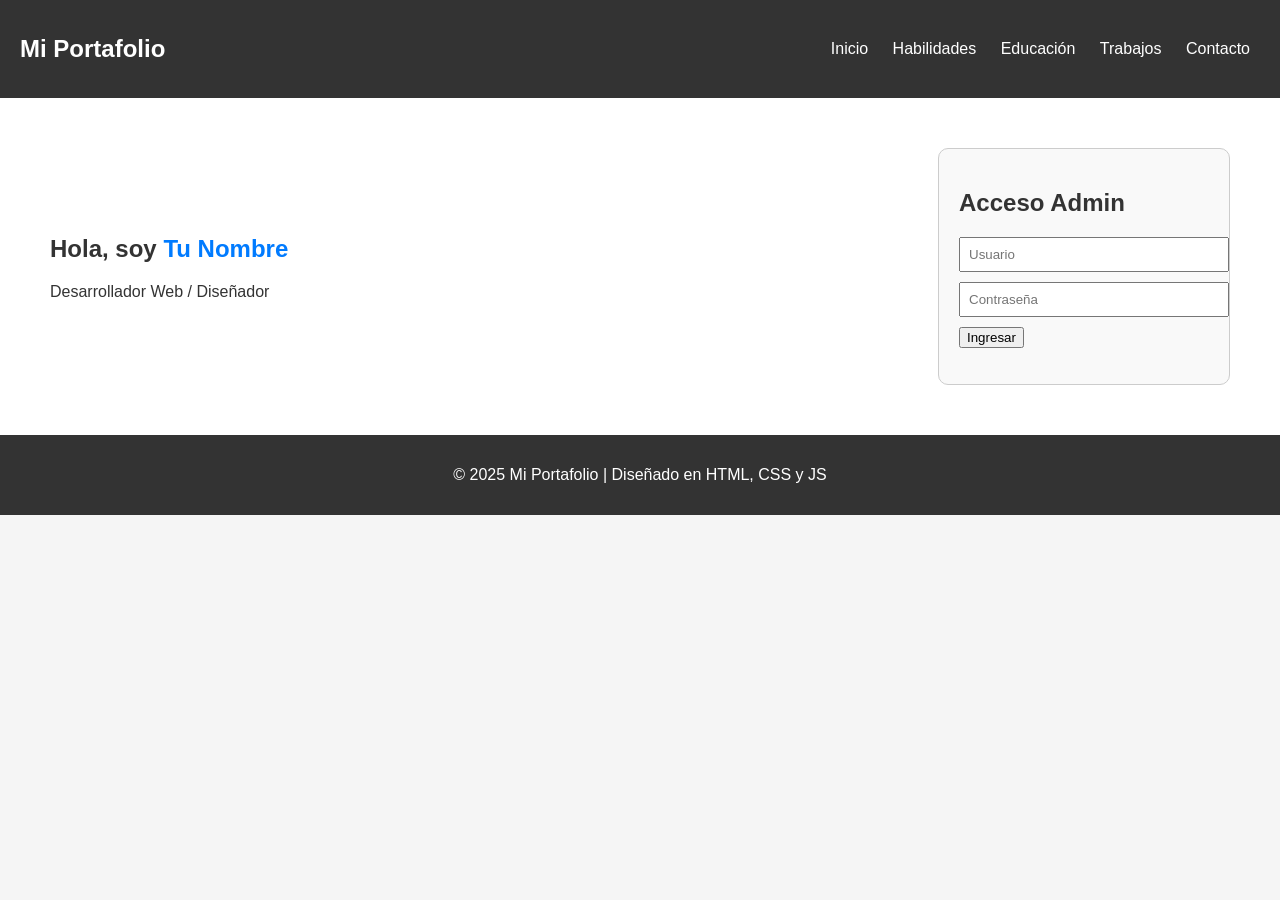
<file: index.html>
<!DOCTYPE html>
<html lang="es">
<head>
  <meta charset="UTF-8">
  <meta name="viewport" content="width=device-width, initial-scale=1.0">
  <title>Portafolio con Admin</title>
  <link rel="stylesheet" href="css/style.css">
</head>
<body>
  <header>
    <h2 class="logo">Mi Portafolio</h2>
    <nav>
      <a href="index.html">Inicio</a>
      <a href="habilidades.html">Habilidades</a>
      <a href="educacion.html">Educación</a>
      <a href="trabajos.html">Trabajos</a>
      <a href="contacto.html">Contacto</a>
    </nav>
  </header>

  <section id="home" class="home">
    <div class="presentacion">
      <h1>Hola, soy <span>Tu Nombre</span></h1>
      <p>Desarrollador Web / Diseñador</p>
    </div>
    <div class="login-box" id="loginBox">
      <h2>Acceso Admin</h2>
      <input type="text" id="usuario" placeholder="Usuario">
      <input type="password" id="password" placeholder="Contraseña">
      <button onclick="login()">Ingresar</button>
      <p id="loginMsg"></p>
    </div>
  </section>

  <footer>
    <p>© 2025 Mi Portafolio | Diseñado en HTML, CSS y JS</p>
  </footer>

  <script src="js/script.js"></script>
</body>
</html>
</file>
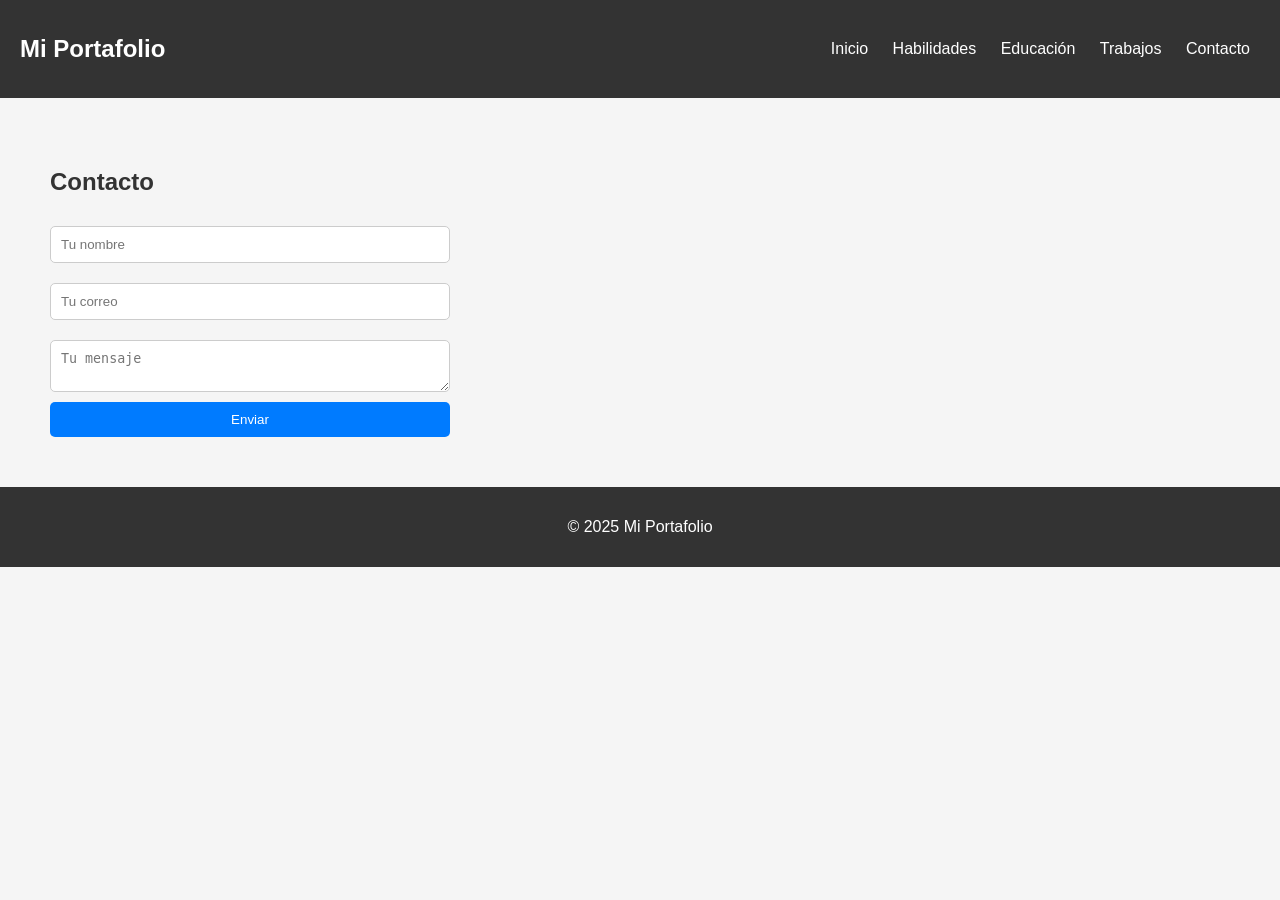
<file: contacto.html>
<!DOCTYPE html>
<html lang="es">
<head>
  <meta charset="UTF-8">
  <meta name="viewport" content="width=device-width, initial-scale=1.0">
  <title>Contacto</title>
  <link rel="stylesheet" href="css/style.css">
</head>
<body>
  <header>
    <h2 class="logo">Mi Portafolio</h2>
    <nav>
      <a href="index.html">Inicio</a>
      <a href="habilidades.html">Habilidades</a>
      <a href="educacion.html">Educación</a>
      <a href="trabajos.html">Trabajos</a>
      <a href="contacto.html">Contacto</a>
    </nav>
  </header>

  <section id="contact">
    <h2>Contacto</h2>
    <form class="contact-form">
      <input type="text" placeholder="Tu nombre" required>
      <input type="email" placeholder="Tu correo" required>
      <textarea placeholder="Tu mensaje" required></textarea>
      <button type="submit">Enviar</button>
    </form>
  </section>

  <footer>
    <p>© 2025 Mi Portafolio</p>
  </footer>
</body>
</html>
</file>
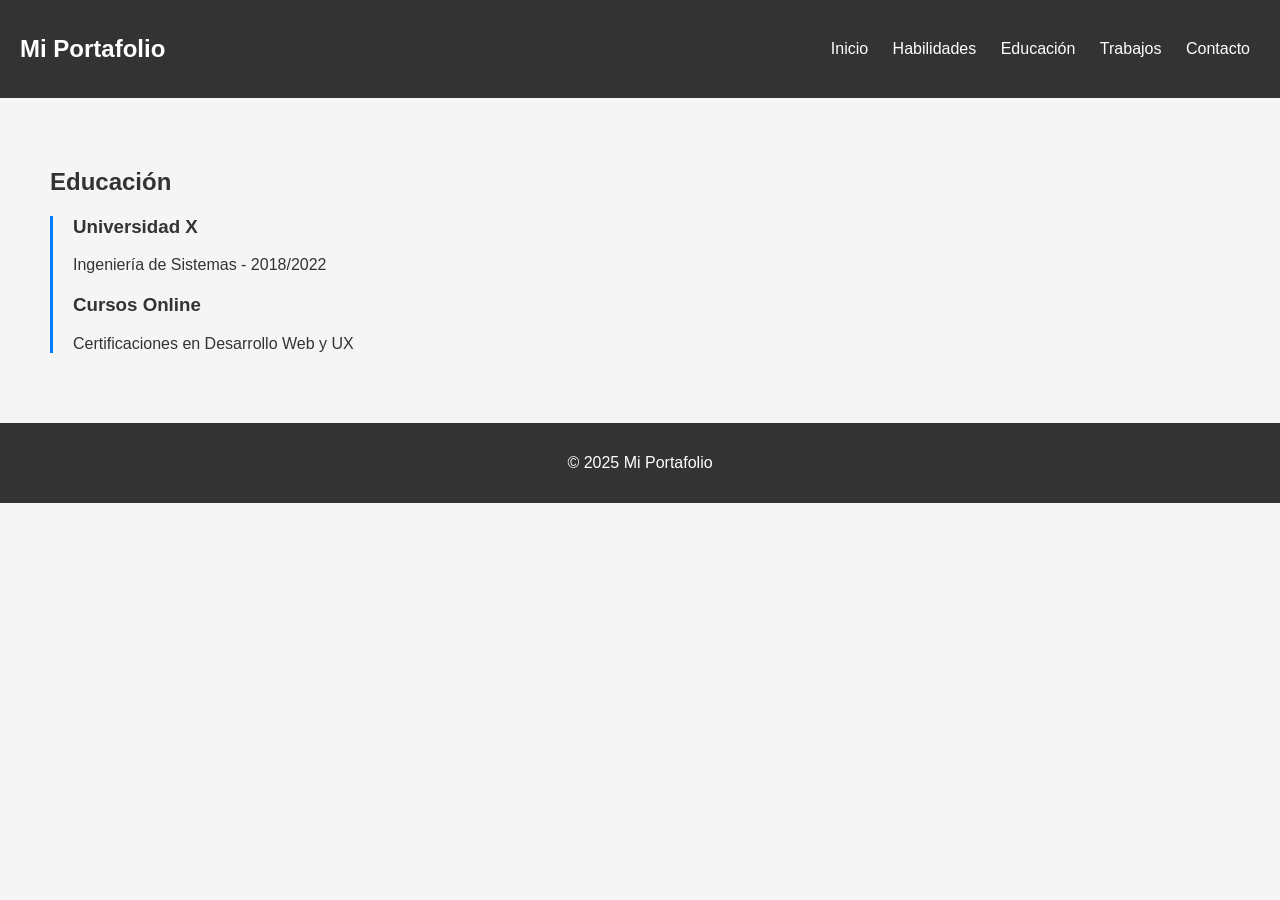
<file: educacion.html>
<!DOCTYPE html>
<html lang="es">
<head>
  <meta charset="UTF-8">
  <meta name="viewport" content="width=device-width, initial-scale=1.0">
  <title>Educación</title>
  <link rel="stylesheet" href="css/style.css">
</head>
<body>
  <header>
    <h2 class="logo">Mi Portafolio</h2>
    <nav>
      <a href="index.html">Inicio</a>
      <a href="habilidades.html">Habilidades</a>
      <a href="educacion.html">Educación</a>
      <a href="trabajos.html">Trabajos</a>
      <a href="contacto.html">Contacto</a>
    </nav>
  </header>

  <section id="education">
    <h2>Educación</h2>
    <div class="timeline">
      <div class="timeline-item">
        <h3>Universidad X</h3>
        <p>Ingeniería de Sistemas - 2018/2022</p>
      </div>
      <div class="timeline-item">
        <h3>Cursos Online</h3>
        <p>Certificaciones en Desarrollo Web y UX</p>
      </div>
    </div>
  </section>

  <footer>
    <p>© 2025 Mi Portafolio</p>
  </footer>
</body>
</html>
</file>
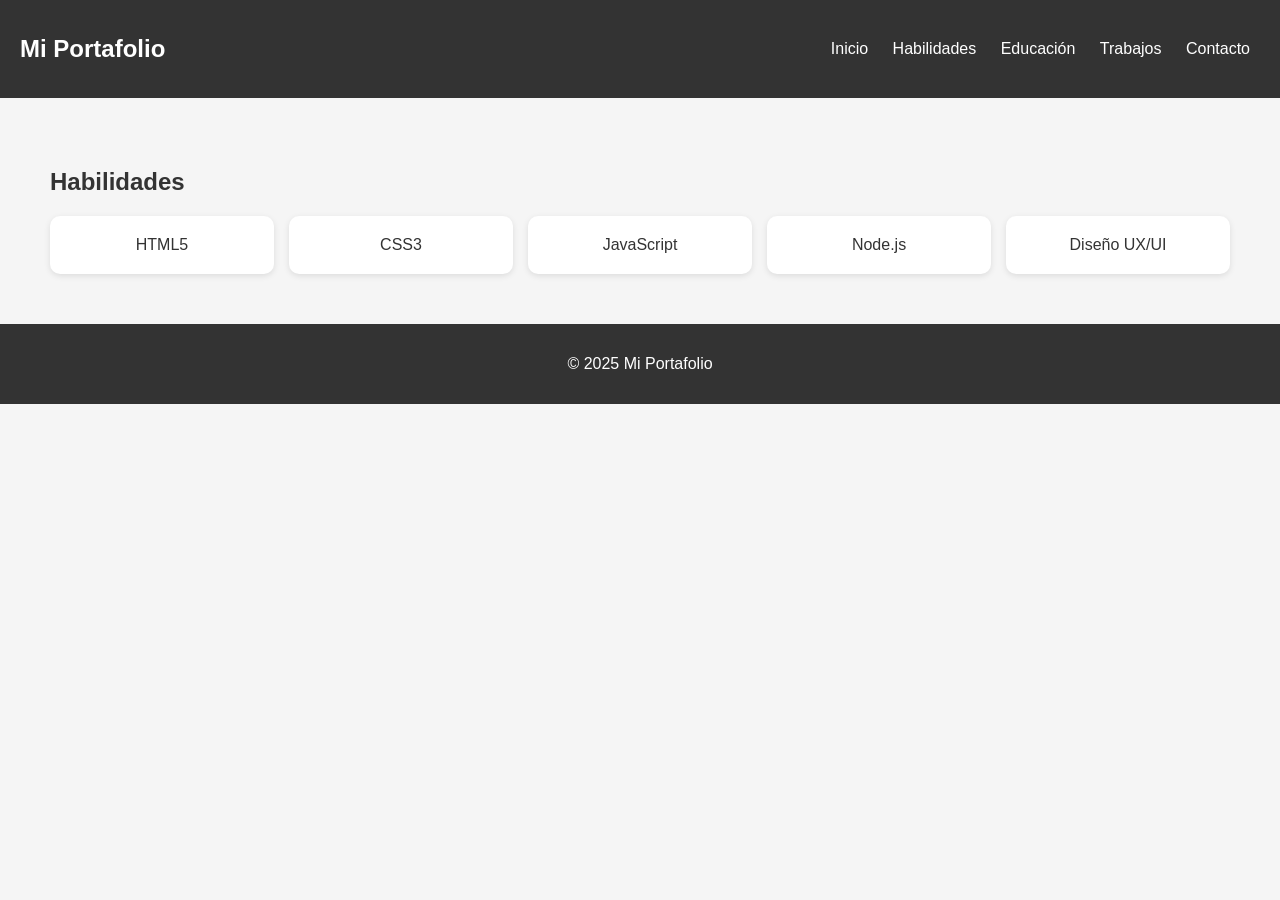
<file: habilidades.html>
<!DOCTYPE html>
<html lang="es">
<head>
  <meta charset="UTF-8">
  <meta name="viewport" content="width=device-width, initial-scale=1.0">
  <title>Habilidades</title>
  <link rel="stylesheet" href="css/style.css">
</head>
<body>
  <header>
    <h2 class="logo">Mi Portafolio</h2>
    <nav>
      <a href="index.html">Inicio</a>
      <a href="habilidades.html">Habilidades</a>
      <a href="educacion.html">Educación</a>
      <a href="trabajos.html">Trabajos</a>
      <a href="contacto.html">Contacto</a>
    </nav>
  </header>

  <section id="skills">
    <h2>Habilidades</h2>
    <div class="skills-grid">
      <div class="card">HTML5</div>
      <div class="card">CSS3</div>
      <div class="card">JavaScript</div>
      <div class="card">Node.js</div>
      <div class="card">Diseño UX/UI</div>
    </div>
  </section>

  <footer>
    <p>© 2025 Mi Portafolio</p>
  </footer>
</body>
</html>
</file>
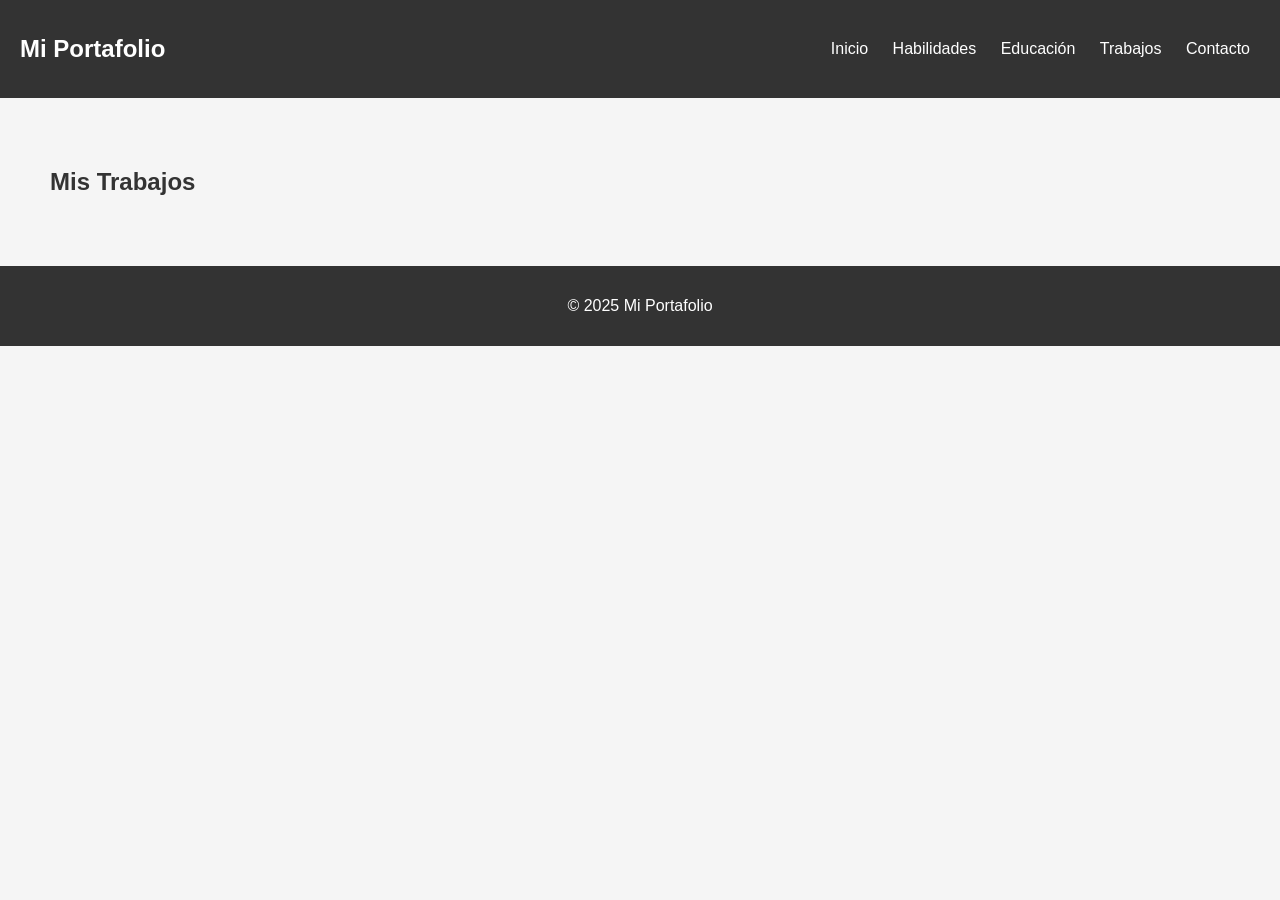
<file: trabajos.html>
<!DOCTYPE html>
<html lang="es">
<head>
  <meta charset="UTF-8">
  <meta name="viewport" content="width=device-width, initial-scale=1.0">
  <title>Trabajos</title>
  <link rel="stylesheet" href="css/style.css">
</head>
<body>
  <header>
    <h2 class="logo">Mi Portafolio</h2>
    <nav>
      <a href="index.html">Inicio</a>
      <a href="habilidades.html">Habilidades</a>
      <a href="educacion.html">Educación</a>
      <a href="trabajos.html">Trabajos</a>
      <a href="contacto.html">Contacto</a>
    </nav>
  </header>

  <section id="work">
    <h2>Mis Trabajos</h2>
    <div id="trabajosList" class="trabajos-grid"></div>

    <div id="uploadForm" style="display:none;">
      <h3>Subir nuevo trabajo</h3>
      <input type="text" id="tituloTrabajo" placeholder="Título del trabajo">
      <input type="file" id="archivoTrabajo">
      <button onclick="subirTrabajo()">Subir</button>
    </div>
  </section>

  <footer>
    <p>© 2025 Mi Portafolio</p>
  </footer>

  <script src="js/upload.js"></script>
</body>
</html>
</file>
<file: css/style.css>
body {
  font-family: Arial, sans-serif;
  margin: 0;
  padding: 0;
  background: #f5f5f5;
  color: #333;
}
header {
  background: #333;
  color: #fff;
  padding: 15px 20px;
  display: flex;
  justify-content: space-between;
  align-items: center;
}
header nav a {
  color: white;
  margin: 0 10px;
  text-decoration: none;
}
header nav a:hover { text-decoration: underline; }
.home {
  display: flex;
  justify-content: space-between;
  align-items: center;
  padding: 50px;
  background: #fff;
}
.presentacion h1 span { color: #007bff; }
.login-box {
  border: 1px solid #ccc;
  padding: 20px;
  border-radius: 10px;
  background: #f9f9f9;
  width: 250px;
}
.login-box input {
  display: block;
  margin: 10px 0;
  padding: 8px;
  width: 100%;
}
section { padding: 50px; }
.skills-grid {
  display: grid;
  grid-template-columns: repeat(auto-fit, minmax(120px, 1fr));
  gap: 15px;
}
.card {
  background: #fff;
  padding: 20px;
  text-align: center;
  border-radius: 10px;
  box-shadow: 0 2px 6px rgba(0,0,0,0.1);
}
.timeline { border-left: 3px solid #007bff; padding-left: 20px; }
.timeline-item { margin: 20px 0; }
.trabajos-grid {
  display: grid;
  grid-template-columns: repeat(auto-fit, minmax(220px, 1fr));
  gap: 20px;
}
.trabajo-card {
  background: #fff;
  border-radius: 10px;
  padding: 15px;
  box-shadow: 0 2px 6px rgba(0,0,0,0.1);
  text-align: center;
}
.trabajo-card a {
  display: inline-block;
  margin-top: 10px;
  padding: 5px 10px;
  background: #007bff;
  color: white;
  border-radius: 5px;
  text-decoration: none;
}
.contact-form {
  display: flex;
  flex-direction: column;
  max-width: 400px;
}
.contact-form input, .contact-form textarea {
  margin: 10px 0;
  padding: 10px;
  border-radius: 5px;
  border: 1px solid #ccc;
}
.contact-form button {
  background: #007bff;
  color: white;
  border: none;
  padding: 10px;
  border-radius: 5px;
  cursor: pointer;
}
footer {
  background: #333;
  color: white;
  text-align: center;
  padding: 15px;
}
</file>
